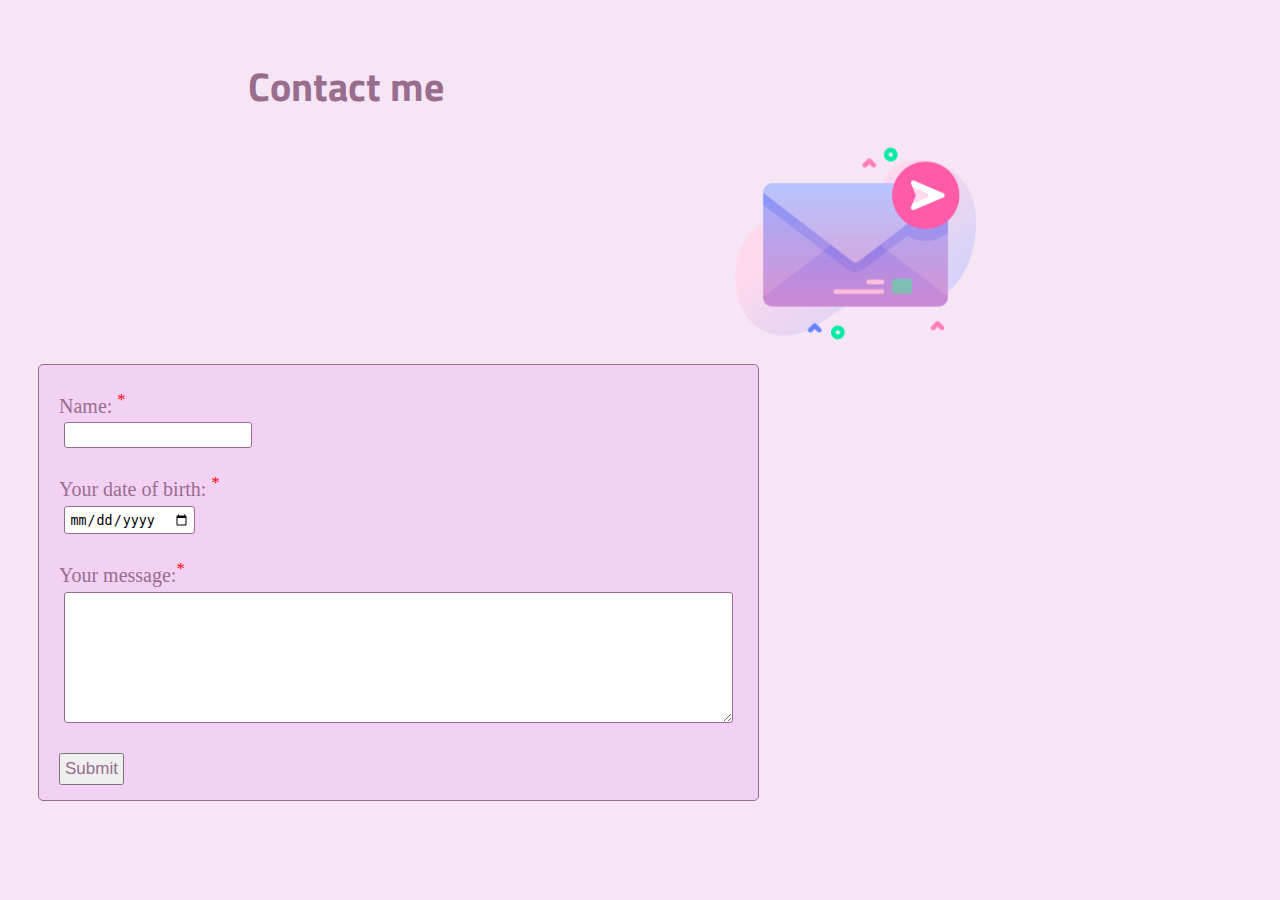
<file: contact.html>
<!DOCTYPE html>
<html lang="en" dir="ltr">
  <head>
    <link rel="preconnect" href="https://fonts.googleapis.com">
    <link rel="preconnect" href="https://fonts.gstatic.com" crossorigin>
    <link href="https://fonts.googleapis.com/css2?family=Sacramento&family=Titillium+Web:wght@300&display=swap" rel="stylesheet">
    <title>Lamp of June</title>
  <style media="screen">
  *{ box-sizing: border-box;

  }
    body{
        background-color: #F6E5F5 ;
        margin: 15px 30px ;
        padding: 8px;
    }
    h2{
    margin-left: 210px;
    align-self: center;
    font-weight: bold;
font-family: 'Titillium Web', sans-serif;
        color: #986D8E;
        font-size: 40px;

    }

    p{
      color:#986D8E;
      font-size: 20px;


    }
    img{

      width:20% ;
      margin-right:266px;
      position: relative;
      margin-top: 100px ;
    }
    sup{
      color: red;
    }
    .content{
      display: inline-block;
      background-color:  #F3D1F4 ;
      padding: 5px 20px 15px 20px;
      border: 1px solid #986D8E;
        border-radius: 5px;
    }
    input[type="text"],
    input[type="date"],
    select,
    textarea{
      padding:4.5px;
      border: 1px solid #986D8E ;
      border-radius: 3px;
      margin: 5px;

    }
      input[type="submit"]{
        color: #986D8E;
        padding: 4px 4px 4px 4px;
        cursor: pointer;
        font-size: 17px;
       }
        input[type="submit"]:hover{
          background-color: #EB6383;
          color: white;
        }

  </style>
  </head>
  <body>
    <img src="images/message.png" align="right" alt="contect us">
    <h2>Contact me </h2>

    <div class="content">


    <form class="ab" action="mailto:deepachoudhary286@gmail.com" method="post" enctype="text/plain">
    <!--  <label>Your Name</label> !-->
      <p> Name:    <sup>*</sup>     <br>
        <input type="text" name="Yourname" value="" required > </p>


      <p> Your date of birth:  <sup>*</sup>    <br>
         <input type="date" name="dob" value="dob" required> </p>

      <p> Your message:<sup>*</sup>    <br>
         <textarea name="name" rows="8" cols="80" required></textarea></p>
  <input type="submit" name="submit" >
    </div>
    </form>
  </body>
</html>
</file>
